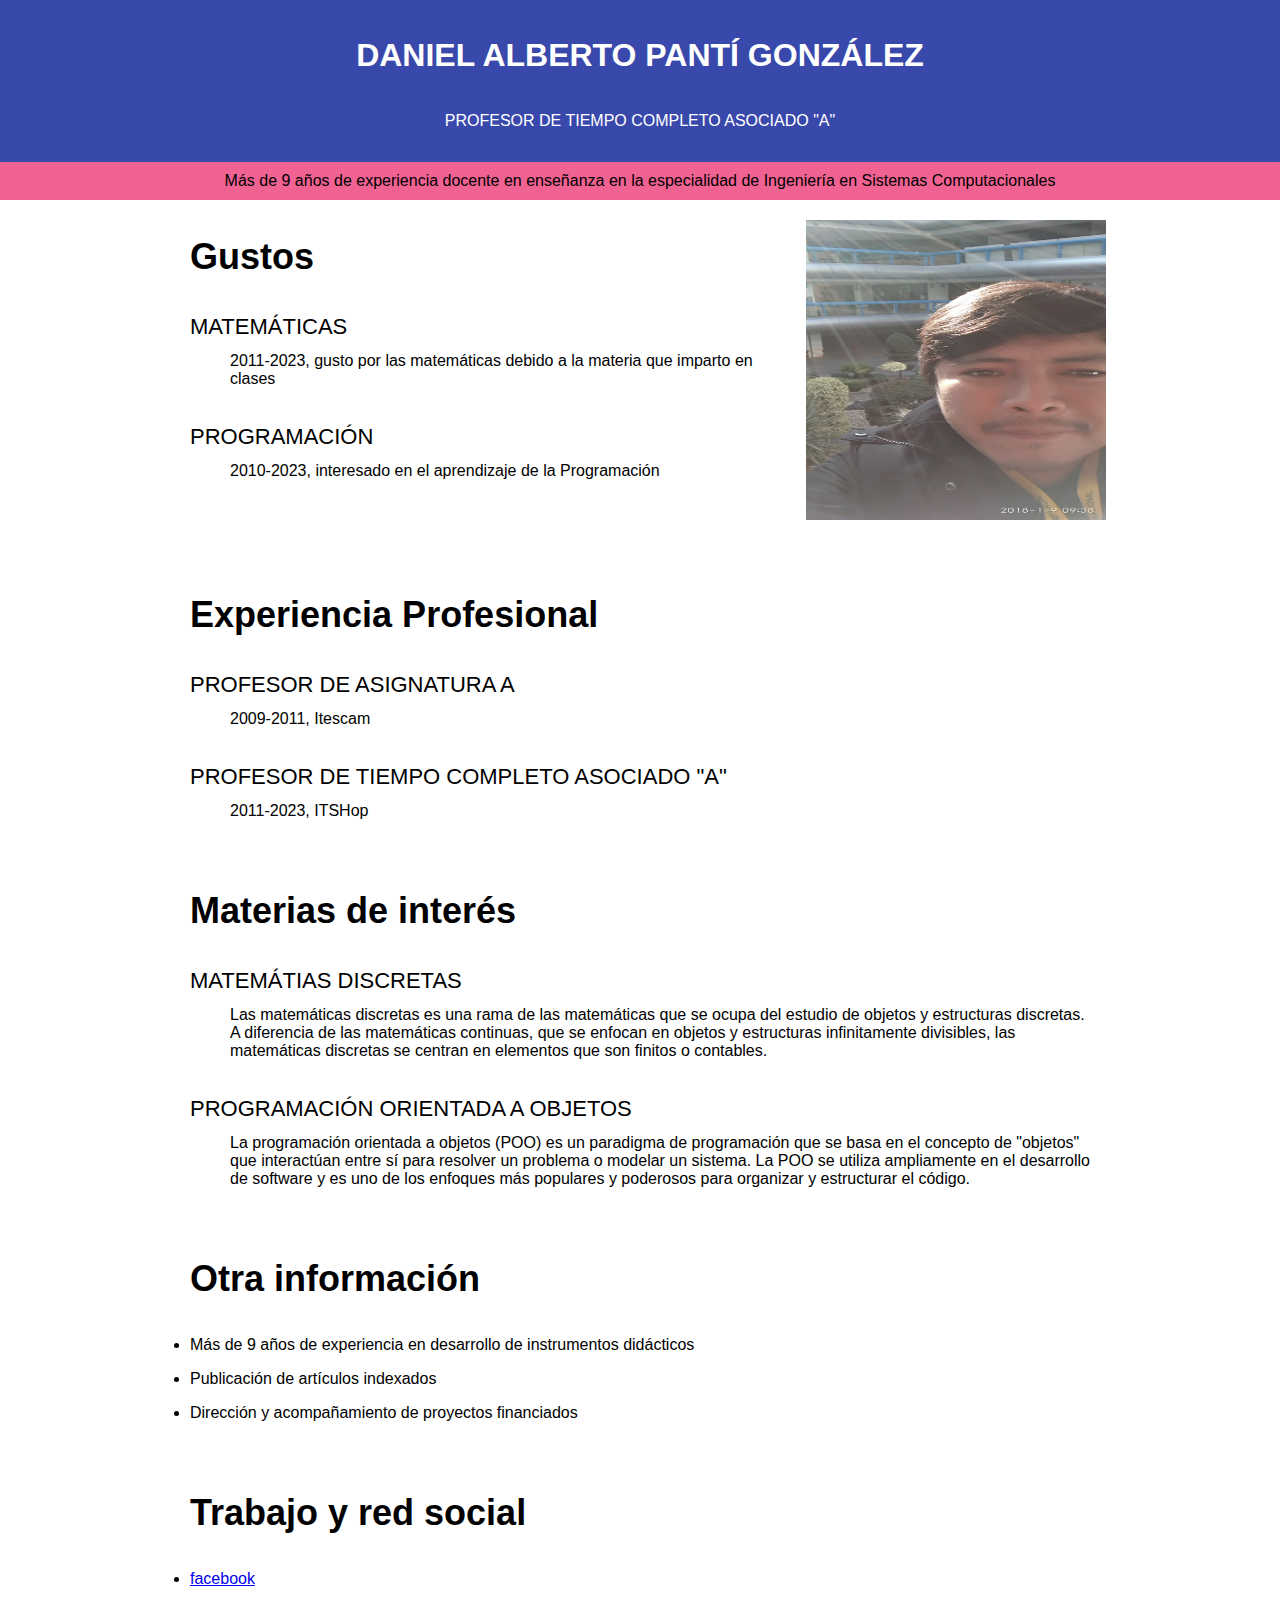
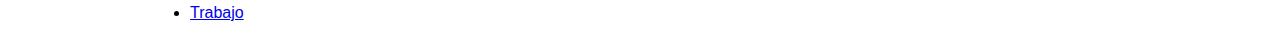
<file: cv/index.html>
<!DOCTYPE html>
<html>

<head>
    <title>CV de Daniel Alberto Pantí González</title>
    <meta charset="utf-8">
    <meta name="description"
        content="Daniel Alberto Pantí González Practicando programación básica">
    <meta name="viewport" content="width=device-width, initial-scale=1.0">
    <meta property="og:title" content="Página de Daniel Alberto Pantí González">
    <meta property="og:description" content="Descripción de tu página">
    <meta property="og:image" content="URL de la imagen en miniatura">
    <meta property="og:url" content="URL canónica de tu página">
    <meta property="og:type" content="website">
</head>

<body style="font-family: Arial, Helvetica, sans-serif; margin: 0;">
    <header style="background-color:#3949ab; color: white; text-align: center; padding: 16px;">
        <h1 style="display:inline-block; width: 600px; font-weight: 700;">DANIEL ALBERTO PANTÍ GONZÁLEZ</h1>
        <p style="display:inline-block; width: 700px; font-weight: 200;">PROFESOR DE TIEMPO COMPLETO ASOCIADO "A"</p>
    </header>
    <div style="background-color:#f06292; color: black; text-align: center; padding: 10px;">
        Más de 9 años de experiencia docente en enseñanza en la especialidad de Ingeniería en Sistemas Computacionales
    </div>
    <section>
        <div style="width: 900px; margin-right: auto; margin-left: auto;">
            <div>
                <div style="display: inline-block; width: 68%; vertical-align: top;">
                    <h3 style="font-size: 36px; font-weight: 700px;">Gustos</h3>
                    <div>
                        <dl>
                            <dt
                                style="font-size: 22px; text-transform: uppercase; margin-bottom: 12px; margin-top: 36px;">
                                Matemáticas</dt>
                            <dd>2011-2023, gusto por las matemáticas debido a la materia que imparto en clases</dd>
                            <dt
                                style="font-size: 22px; text-transform: uppercase; margin-bottom: 12px; margin-top: 36px;">
                                Programación</dt>
                            <dd>2010-2023, interesado en el aprendizaje de la Programación</dd>
                        </dl>
                    </div>
                </div>
                <div style="display: inline-block; width: 30%; margin-top: 20px;">
                    <img src="imgs/Yo.jpg" width="300px" height="300px">
                </div>
            </div>

            <div style="margin-top: 70px;">
                <h3 style="font-size: 36px; font-weight: 700px;">Experiencia Profesional</h3>
                <div>
                    <dl>
                        <dt style="font-size: 22px; text-transform: uppercase; margin-bottom: 12px; margin-top: 36px;">
                            Profesor de Asignatura A</dt>
                        <dd>2009-2011, Itescam</dd>
                        <dt style="font-size: 22px; text-transform: uppercase; margin-bottom: 12px; margin-top: 36px;">
                            Profesor de Tiempo Completo Asociado "A"</dt>
                        <dd>2011-2023, ITSHop</dd>
                    </dl>
                </div>
            </div>

            <div style="margin-top: 70px;">
                <h3 style="font-size: 36px; font-weight: 700px;">Materias de interés</h3>
                <div>
                    <dl>
                        <dt style="font-size: 22px; text-transform: uppercase; margin-bottom: 12px; margin-top: 36px;">
                            Matemátias Discretas</dt>
                        <dd>Las matemáticas discretas es una rama de las matemáticas que se ocupa del estudio de objetos
                            y estructuras discretas.
                            A diferencia de las matemáticas continuas, que se enfocan en objetos y estructuras
                            infinitamente divisibles, las matemáticas discretas
                            se centran en elementos que son finitos o contables.</dd>
                        <dt style="font-size: 22px; text-transform: uppercase; margin-bottom: 12px; margin-top: 36px;">
                            Programación Orientada a Objetos</dt>
                        <dd>La programación orientada a objetos (POO) es un paradigma de programación que se basa en el
                            concepto de "objetos"
                            que interactúan entre sí para resolver un problema o modelar un sistema.
                            La POO se utiliza ampliamente en el desarrollo de software y es uno de los enfoques más
                            populares y poderosos para organizar
                            y estructurar el código.</dd>
                    </dl>
                </div>
            </div>

            <div style="margin-top: 70px;">
                <h3 style="font-size: 36px; font-weight: 700px;">Otra información</h3>
                <ul style="margin-top: 12px; padding: 0;">
                    <li style="margin-top: 16px;">Más de 9 años de experiencia en desarrollo de instrumentos didácticos
                    </li>
                    <li style="margin-top: 16px;">Publicación de artículos indexados</li>
                    <li style="margin-top: 16px;">Dirección y acompañamiento de proyectos financiados</li>
                </ul>
            </div>

            <div style="margin-top: 70px;">
                <h3 style="font-size: 36px; font-weight: 700px;">Trabajo y red social</h3>
                <ul style="margin-top: 12px; padding: 0;">
                    <li style="margin-top: 16px;">
                        <a href="https://www.facebook.com/daniel.pantigonzalez/?locale=es_LA"
                            target="_blank">facebook</a>
                    </li>
                    <li style="margin-top: 16px;">
                        <a href="https://hopelchen.tecnm.mx/portal/" target="_blank">Trabajo</a>
                    </li>
                </ul>
            </div>
        </div>
    </section>
</body>
</html>
</file>
